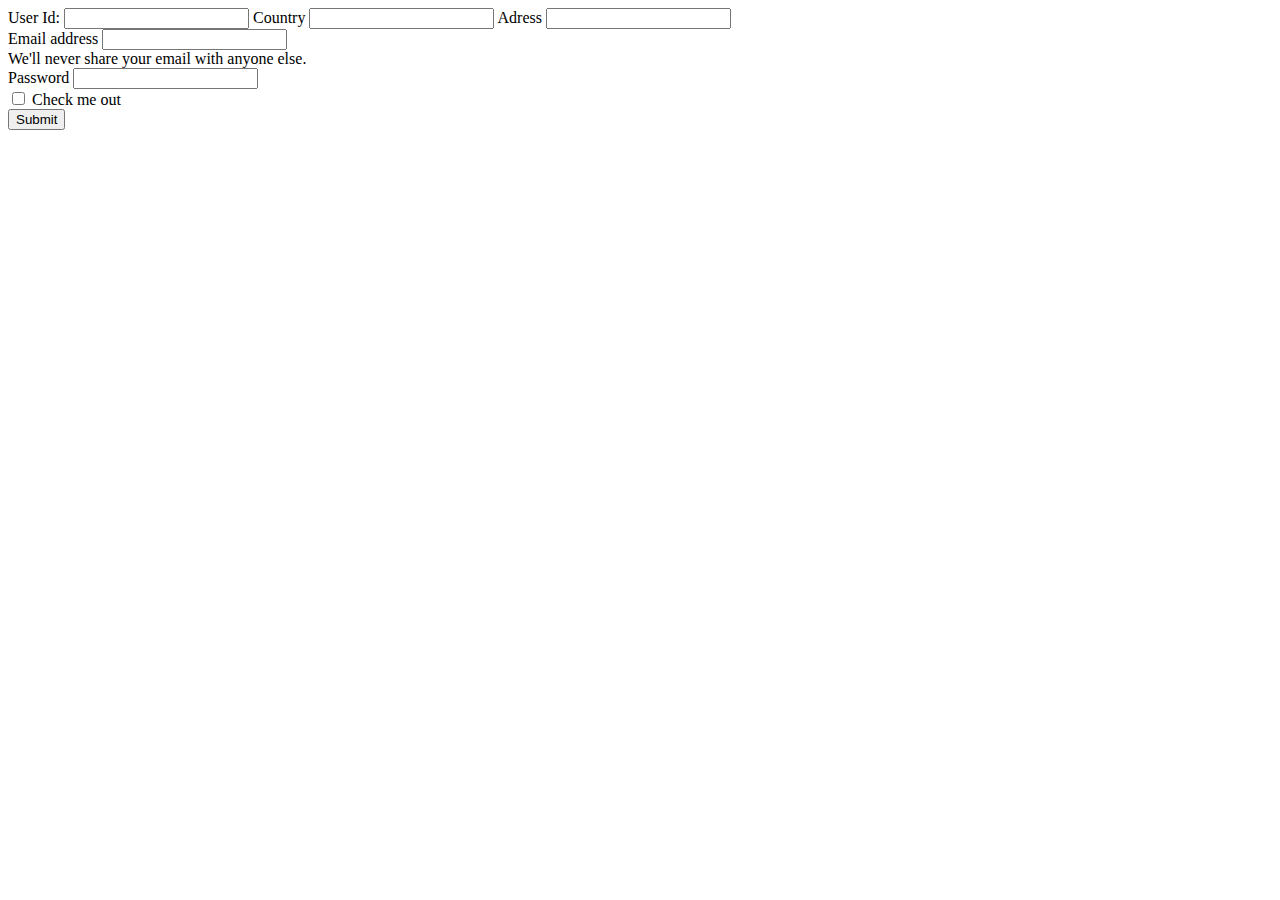
<file: saran.final year/form/index.html>
<!DOCTYPE html>
<html lang="en">
<head>
    <meta charset="UTF-8">
    <meta name="viewport" content="width=device-width, initial-scale=1.0">
    <title>Document</title>
</head>
<link href="https://cdn.jsdelivr.net/npm/bootstrap@5.0.2/dist/css/bootstrap.min.css" rel="stylesheet" integrity="sha384-EVSTQN3/azprG1Anm3QDgpJLIm9Nao0Yz1ztcQTwFspd3yD65VohhpuuCOmLASjC" crossorigin="anonymous">
<body><form>
    <div class="mb-3">
        <label for="exampleInputUser Id:" class="form-label">User Id:</label>
        <input type="User Id:" class="form-control" id="exampleInputUserId:">
      <label for="exampleInputCountry" class="form-label">Country</label>
      <input type="Country" class="form-control" id="exampleInputCountry">
    <label for="exampleInputAdress" class="form-label">Adress</label>
      <input type="Adress" class="form-control" id="exampleInputAdress">
    <div class="mb-3">
      <label for="exampleInputEmail1" class="form-label">Email address</label>
      <input type="email" class="form-control" id="exampleInputEmail1" aria-describedby="emailHelp">
      <div id="emailHelp" class="form-text">We'll never share your email with anyone else.</div>
      <label for="exampleInputPassword1" class="form-label">Password</label>
      <input type="password" class="form-control" id="exampleInputPassword1">
    <div class="mb-3 form-check">
      <input type="checkbox" class="form-check-input" id="exampleCheck1">
      <label class="form-check-label" for="exampleCheck1">Check me out</label>
    </div>
    
     <button type="submit" class="btn btn-primary">Submit</button>
  </form>
    
</body>
</html>
</file>
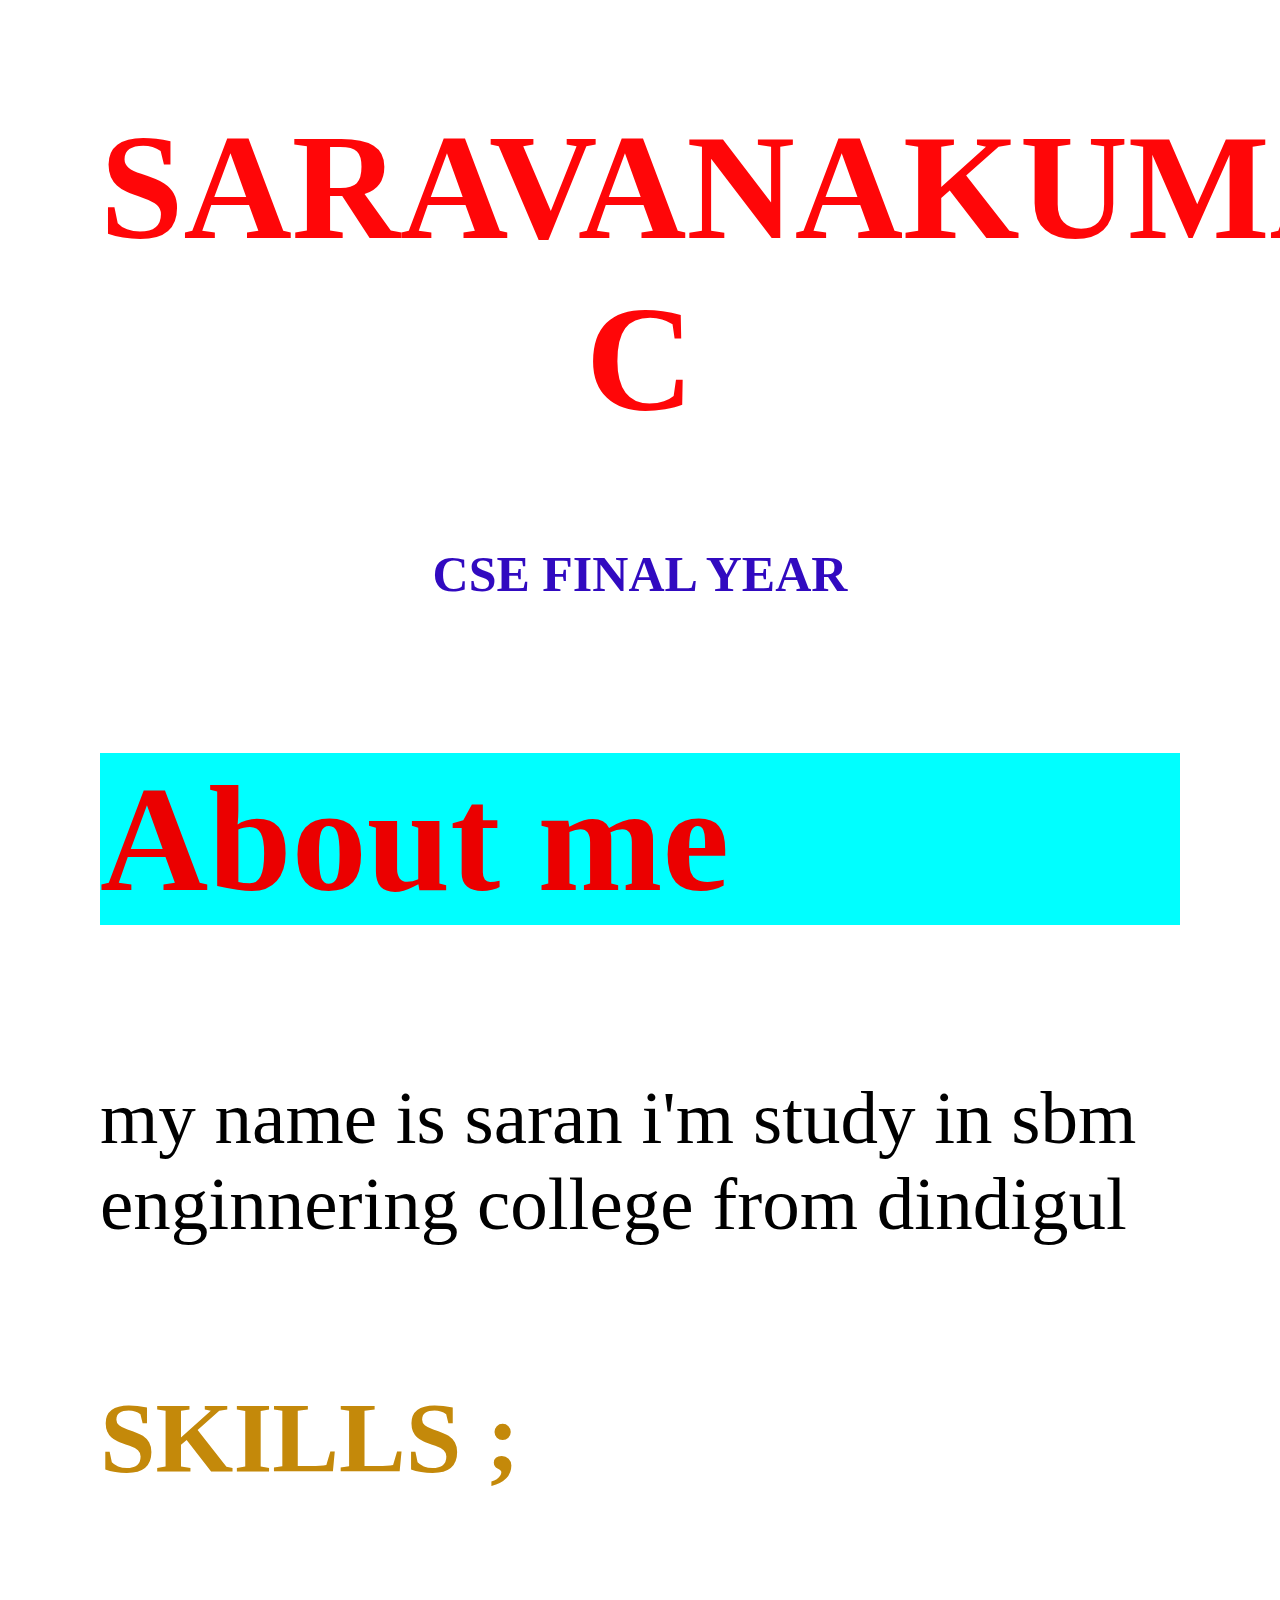
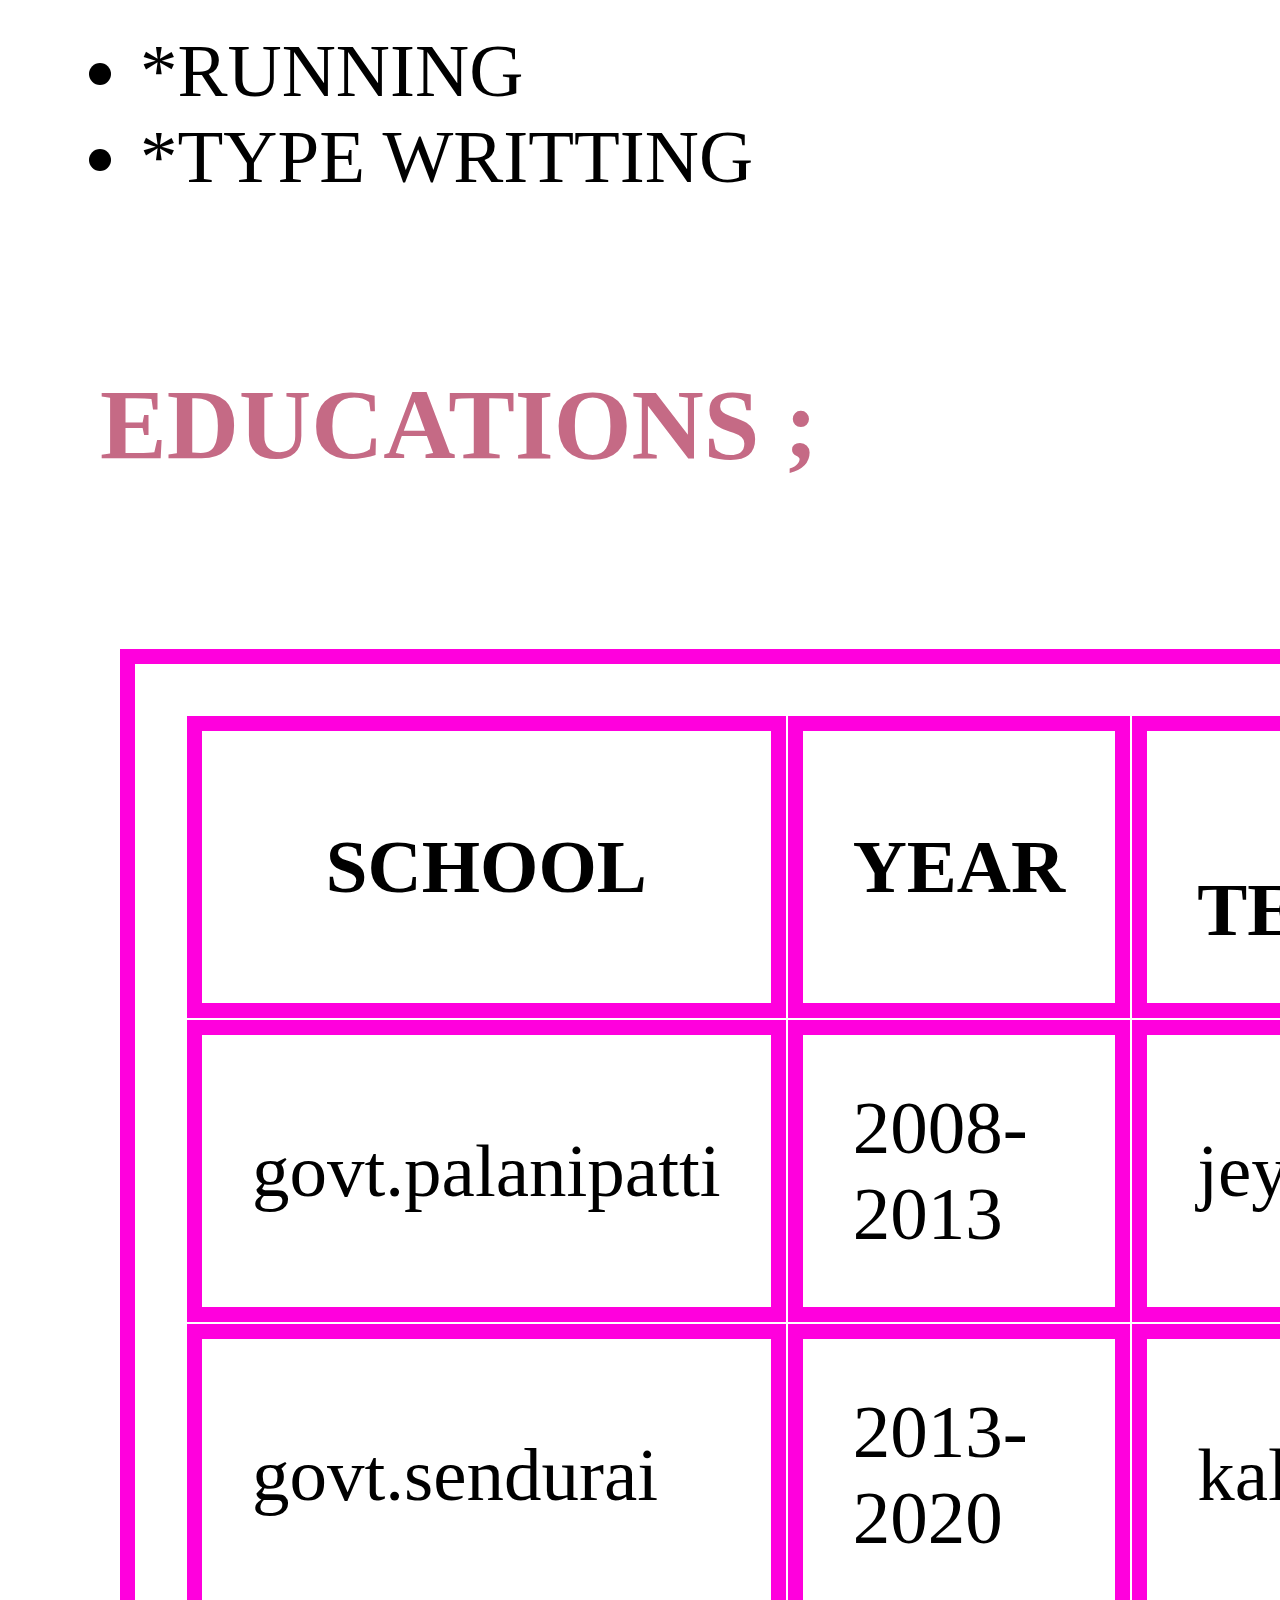
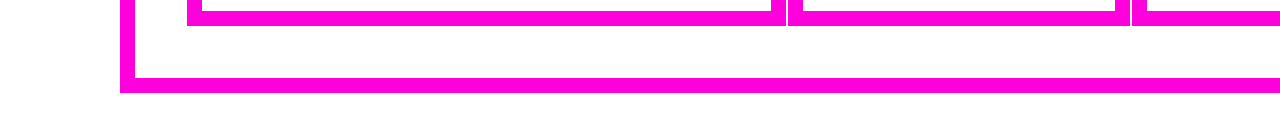
<file: saran.final year/task 1/index.html>
<!DOCTYPE html>
<html lang="en">
<head>
    <meta charset="UTF-8">
    <meta name="viewport" content="width=device-width, initial-scale=1.0">
    <title>Document</title>
    <link rel="stylesheet" href="./style.css">
</head>
<body>
<h1>SARAVANAKUMAR C</h1>
<h2>CSE FINAL YEAR</h2>
<h3>About me</h3>
<p1>my name is saran i'm study in sbm enginnering college from dindigul</p1>
<h4>SKILLS ;</h4>
<ul>
<li>*RUNNING </li>
<li>*TYPE WRITTING </li>
</ul>
<h5> EDUCATIONS ;</h5>
<table>
    <tr>
        <th>SCHOOL</th1>
        <th>  YEAR </th2>
        <th>     FAV  TEACHER </th3>
        </tr>
        <tr>
        <td> govt.palanipatti </td>
        <td>   2008-2013 </td>
        <td>      jeyalakshmi </td>

            </tr>
            <tr>
                <td>govt.sendurai</td>
                <td>2013-2020</td>
                <td>kalai</td>
            </tr>

</body>
</html>
</file>
<file: saran.final year/task 1/style.css>
body{
    font-size: 75px;
    margin-left: 100px;
    margin-right: 100px;
    align-items: center;
}

h1{
color: rgb(255, 6, 8);
text-align: center;
}
h2{
    font-size: 50px;
    color: rgb(49, 10, 192);
    text-align:center
}
table ,tr ,th , td{
    width: 300px;
    border: 15px solid rgb(255, 0, 221);
    padding: 50px;
    margin: 20px;
  }
h3{
    color: rgb(235, 0, 0);
    font-size: 150px;
    background-color: aqua;
}
h4{
    font-size: 100px;
    color: rgb(196, 137, 10);
}
h5{
    font-size: 100px;
    color: rgb(197, 106, 133);
}
</file>
